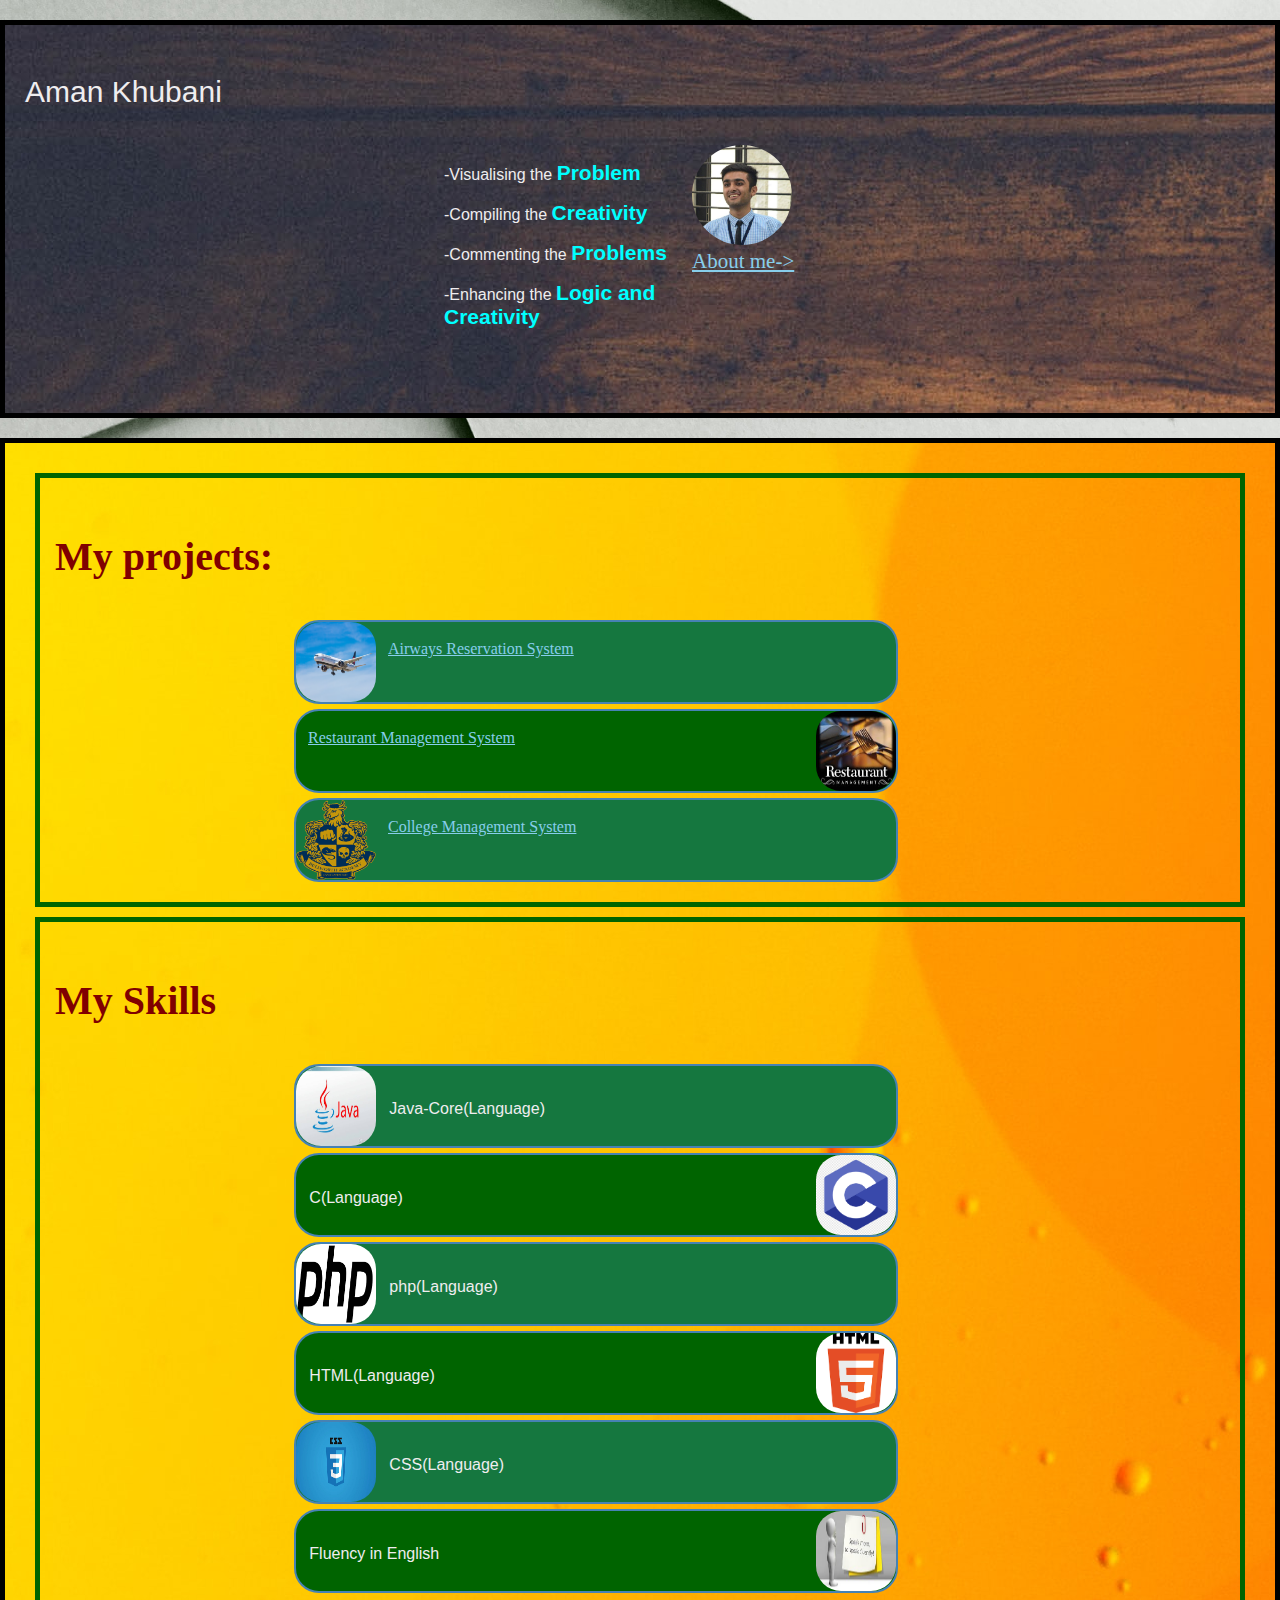
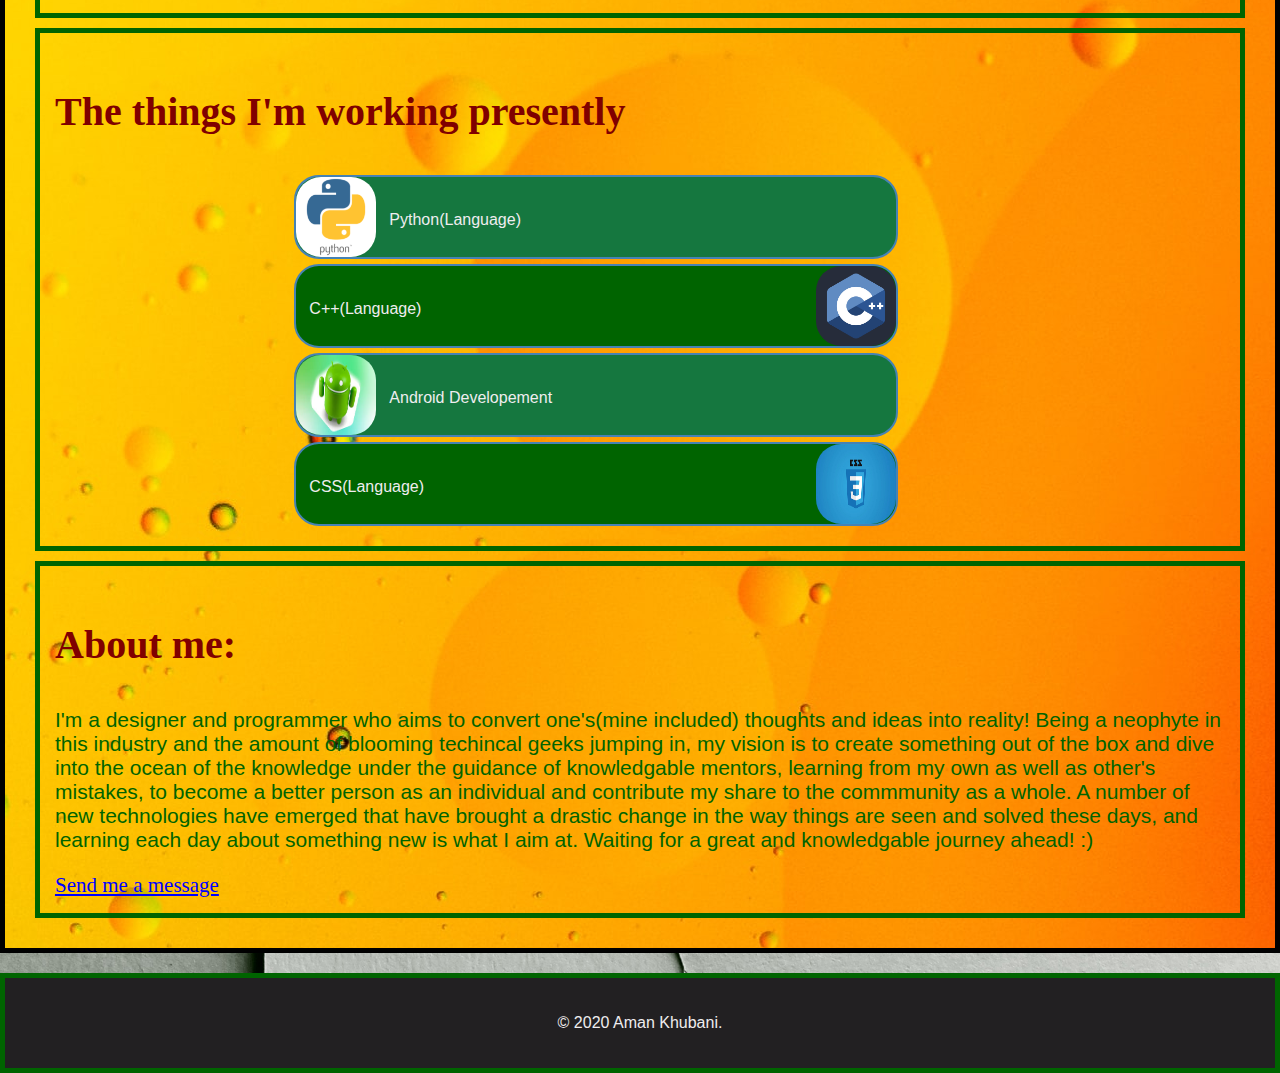
<file: sample portfolio/index.html>
<!DOCTYPE html>
<html>
    <head>
        <title>Aman Khubani| Developer</title>
        <link href="css/style.css" rel="stylesheet">
    </head>
    <body>
        <header>
            <p class="name">Aman Khubani</p>
            <div class="intro">
                <div class="quote">
                    <p>-Visualising the <strong>Problem</strong></p>
                    <p>-Compiling the <strong>Creativity</strong></p>
                    <p>-Commenting the <strong>Problems</strong></p>
                    <p>-Enhancing the <strong>Logic and Creativity</strong></p>
                </div>
                <div class="pic">
                    <img class = "circle" src="images/aman.jpg" alt="My pic">
                    <br><a href = "#aboutMe" class="sizeInc">About me-></a>
                </div>
            </div>
        </header>

        <main>
            <section>
                <h3>My projects:</h3>
                <div class = "box1">
                    <img src="images/aeroplane.jfif" class="content_circle_left" alt="A flying aeroplane">
                    <br> &nbsp&nbsp&nbsp<a href="source1.html">Airways Reservation System</a>
                </div>
                <div class = "box2">
                    <img src="images/restaurant.jfif" class="content_circle_right" alt = "A dining table of a restaurant">
                    <br> &nbsp&nbsp&nbsp<a href="http://curatedcuisines.epizy.com/">Restaurant Management System</a>
                </div>

                <div class = "box1">
                    <img src="images/clg_logo.png" class="content_circle_left" alt="logo of bullsworth academy">
                    <br> &nbsp&nbsp&nbsp<a href="source3">College Management System</a>
                </div>
            </section>

            <section>
                <h3>My Skills</h3>
                <div class = "box1">
                    <img src="images/java.jpg" class="content_circle_left" alt="Java Logo">
                    <p><br> &nbsp&nbsp&nbspJava-Core(Language)</p>
                </div>
                <div class = "box2">
                    <img src="images/c.png" class="content_circle_right" alt = "A dining table of a restaurant">
                    <p><br> &nbsp&nbsp&nbspC(Language)</p>
                </div>

                <div class = "box1">
                    <img src="images/php.png" class="content_circle_left" alt="logo of bullsworth academy">
                    <p><br> &nbsp&nbsp&nbspphp(Language)</p>
                </div>
                <div class = "box2">
                    <img src="images/html.png" class="content_circle_right" alt="logo of bullsworth academy">
                    <p><br> &nbsp&nbsp&nbspHTML(Language)</p>
                </div>
                <div class = "box1">
                    <img src="images/css.jpg" class="content_circle_left" alt="logo of bullsworth academy">
                    <p><br> &nbsp&nbsp&nbspCSS(Language)</p>
                </div>
                <div class = "box2">
                    <img src="images/english.jfif" class="content_circle_right" alt="logo of bullsworth academy">
                    <p><br> &nbsp&nbsp&nbspFluency in English</p>
                </div>
            </section>
            
            <section>
                <h3>The things I'm working presently</h3>
                <div class = "box1">
                    <img src="images/python.png" class="content_circle_left" alt="logo of bullsworth academy">
                    <p><br> &nbsp&nbsp&nbspPython(Language)</p>
                </div>
                <div class = "box2">
                    <img src="images/c++.jpg" class="content_circle_right" alt="logo of bullsworth academy">
                    <p><br> &nbsp&nbsp&nbspC++(Language)</p>
                </div>
                <div class = "box1">
                    <img src="images/android.jfif" class="content_circle_left" alt="logo of bullsworth academy">
                    <p><br> &nbsp&nbsp&nbspAndroid Developement</p>
                </div>
                <div class = "box2">
                    <img src="images/css.jpg" class="content_circle_right" alt="logo of bullsworth academy">
                    <p><br> &nbsp&nbsp&nbspCSS(Language)</p>
                </div>
            </section>

            <section id="aboutMe">
                <h3>About me:</h3>
                <p class="about-me-content">I'm a designer and programmer who aims to convert one's(mine included) thoughts and ideas into reality! 
                    Being a neophyte in this industry and the amount of blooming techincal geeks jumping in, my vision is 
                    to create something out of the box and dive into the ocean of the knowledge under the guidance of 
                    knowledgable mentors, learning from my own as well as other's mistakes, to become a better person as 
                    an individual and contribute my share to the commmunity as a whole. A number of new technologies have 
                    emerged that have brought a drastic change in the way things are seen and solved these days, and learning 
                    each day about something new is what I aim at. Waiting for a great and knowledgable journey ahead! :)</p>

                <a href="contactMe.html" class="color_blue">Send me a message</a>
            </section>
            
        </main>
        
        <footer>
            <p>&#0169 2020 Aman Khubani.</p>
        </footer>
    </body>
</html>
</file>
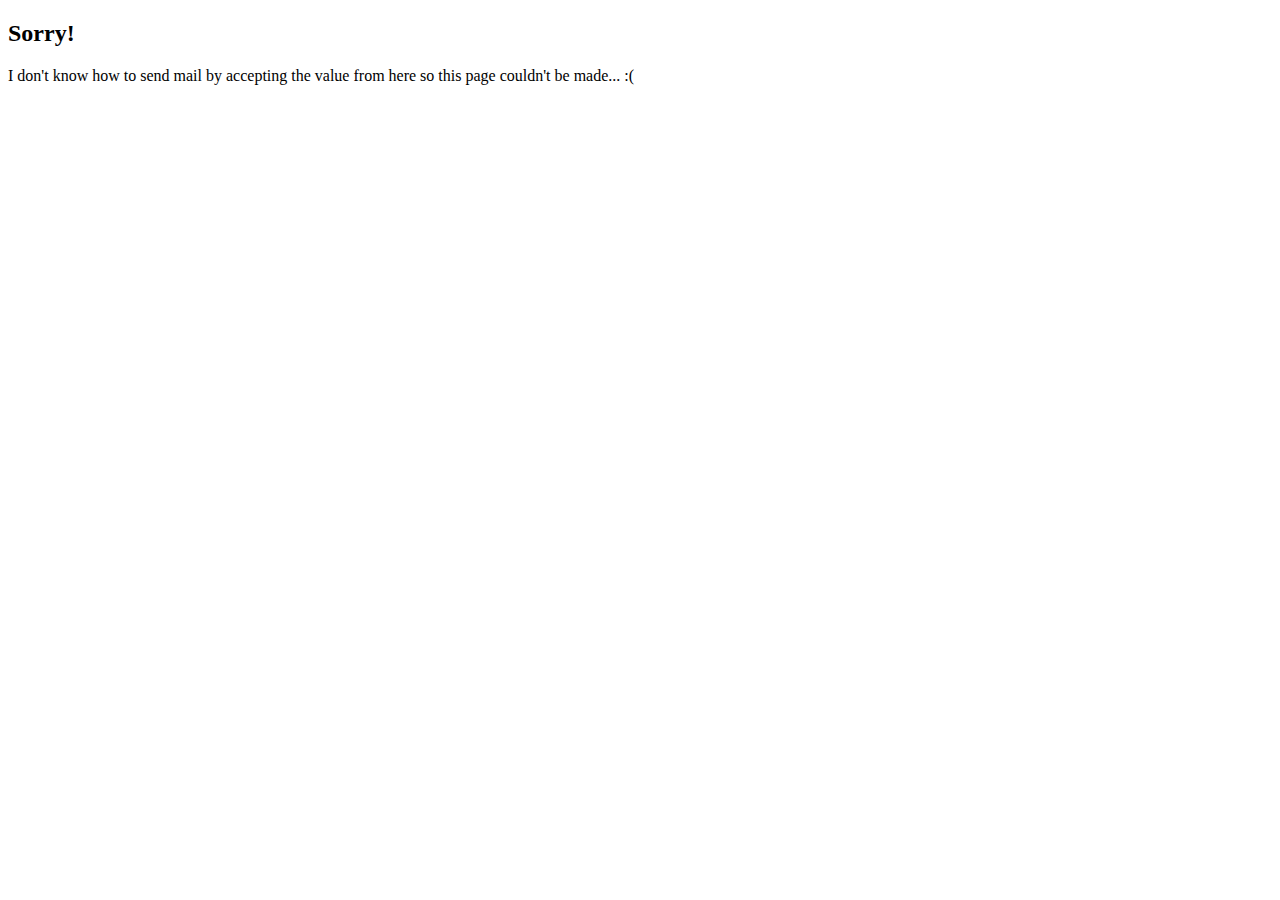
<file: sample portfolio/contactMe.html>
<!DOCTYPE html>
<html>
    <head>
        <title>Contact Aman Khubani</title>
    </head>
    <body>
        <h2>Sorry!</h2>
        <p>I don't know how to send mail by accepting the value from here so this page couldn't be made... :(</p>
    </body>
</html>
</file>
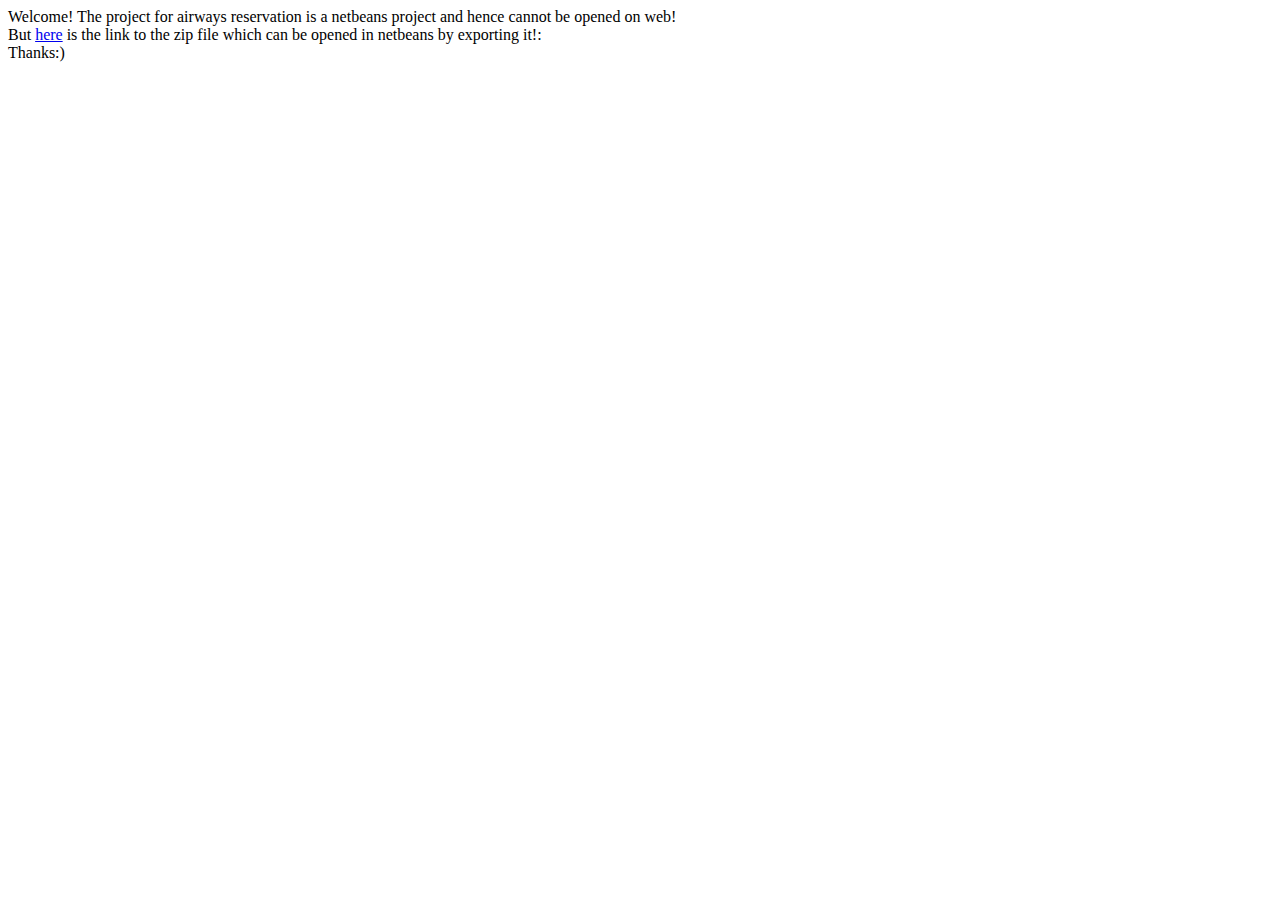
<file: sample portfolio/source1.html>
<!DOCTYPE html>
<html>
<head>
    <title>Airways Reservation link</title>
</head>
<body>
    Welcome! The project for airways reservation is a netbeans project and hence cannot be opened on web!<br>
    But <a href="https://drive.google.com/open?id=1LeuYfiBkwE3z58wmHpOUVTkHQrb3r7BO">here</a> is the link to the zip file which can be opened in netbeans by exporting it!:<br>
    Thanks:)
</body>
</html>
</file>
<file: sample portfolio/css/style.css>
body{
    margin:0;
    background-image: url("../images/img1.jpg");
    background-size: cover;
    background-position: center;
}

p{
    color: #efedef;
    font-family: 'Segoe UI', Tahoma, Geneva, Verdana, sans-serif;
}

a{
    color: skyblue;
}
strong{
    color:cyan;
    font-size: 21px;
}

h3{
    font-size:40px;
    color:#800000;
}

.name{
    font-size:30px;
}

header{
    /* border: 5px red solid;
    text-align: center; */
    border: 5px black solid;
    padding: 20px;
    margin: 20px 0 0;
    /* background-color: #222022; */
    background-image: url("../images/temp4.jpg");
}

.intro{
    padding:2px;
    height:250px;
    width:400px;
    margin: 0 auto;
}

.quote{
    margin:2px;
    padding:2px;
    width:60%;
    float:left;
}

.pic{
    margin:2px;
    padding:2px;
    width:26%;
    float:left;
}

.circle{
    width:100px;
    height:100px;
    border-radius:50%;
}

.sizeInc{
    font-size: 21px;
}

main{
    border: 5px black solid;
    padding: 20px;
    margin: 20px 0 0;
    background-color: #ceccce;
    background-image: url("../images/temp7.jpg");

}

.box1 {
    width:600px;
    height:80px;
    margin: 0 auto;
    position: relative;
    left: 20%;
    transform:  scale(1,1);
    transition: transform ease-in-out 350ms;
    background-color: rgb(21, 119, 63);
    /* background-image: url("../images/test7.webp"); */
    border: steelblue 2px solid;
    border-radius: 25px;
    margin: 5px;
}

.box2 {
    width:600px;
    height:80px;
    margin: 0 auto;
    position: relative;
    left: 20%;
    transform:  scale(1,1);
    transition: transform ease-in-out 350ms;
    background-color: darkgreen;
    /* background-image: url("../images/test7.webp"); */
    border: steelblue 2px solid;
    border-radius: 25px;
    margin: 5px;
}

.box1:focus-within,
.box1:hover{
    transform: scale(1.2);
}

.box2:focus-within,
.box2:hover{
    transform: scale(1.2);
}

.content_circle_left{
    float: left;
    width:80px;
    height:80px;
    border-radius: 25px;
}

.content_circle_right{
    float: right;
    width:80px;
    height:80px;
    border-radius: 25px;
}

section{
    border: 5px solid darkgreen;
    margin:10px;
    padding: 15px;
}

.small_icon{
    width:25px;
    height:25px;
    border-radius:25px;
}

.about-me-content{
    color:darkgreen;
    font-size:21px;
}

footer{
    margin: 20px 0 0;
    padding: 20px;
    text-align: center;
    border: 5px solid darkgreen;
    background-color:#222022;
}

.color_blue{
    color:blue;
    font-size:21px;
}







/* * {
    box-sizing: border-box;
  } */

/* .header_intro
{
    border: 5px yellow solid;
    background-color: steelblue;
    width:500px;
    margin:0 auto;
    text-align: left;
}

.circle{
    width:100px;
    height:100px;
    border-radius:50%;
}

#header_quote{
    text-align: left;
    width : 50%;
    background-color: tomato;
    float: left;
}

#header_pic{
    float: left;
    background-color: yellow;
}

header:after {
    content: "";
    display: table;
    clear: both;
}

main:after {
    content: "";
    display: table;
    clear: both;
  } */
  




  /* @media (max-width: 600px) {
    nav, article {
      width: 100%;
      height: auto;
    }
} */
</file>
